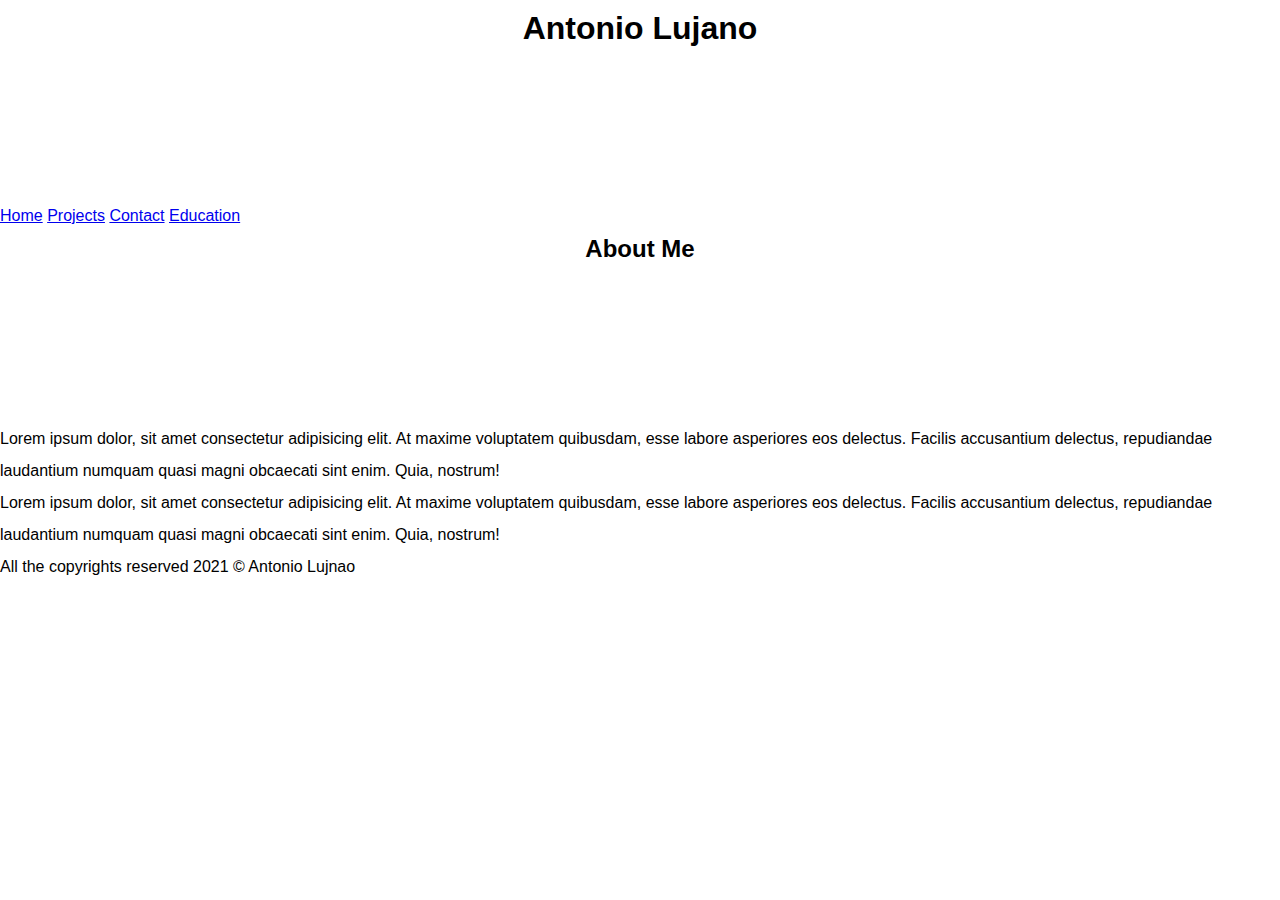
<file: Project/index.html>
<!DOCTYPE html>
<html lang="en">
<head>
    <meta charset="UTF-8">
    <meta http-equiv="X-UA-Compatible" content="IE=edge">
    <meta name="viewport" content="width=device-width, initial-scale=1.0">
    <link rel="stylesheet" href="css/style.css">
    <title>Antonio Lujnao</title>
    
</head>
<body>
    <header>
        <h1>Antonio Lujano</h1>
    </header>

        <nav>
            <a href="index.html">Home</a>
            <a href="projects.html">Projects</a>
            <a href="contact.html">Contact</a>
            <a href="education.html">Education</a>
        </nav>

        <main>
            <h2>About Me</h2>

            <p>Lorem ipsum dolor, sit amet consectetur adipisicing elit. At maxime voluptatem quibusdam, esse labore asperiores eos delectus. Facilis accusantium delectus, repudiandae laudantium numquam quasi magni obcaecati sint enim. Quia, nostrum!</p>

            <p>Lorem ipsum dolor, sit amet consectetur adipisicing elit. At maxime voluptatem quibusdam, esse labore asperiores eos delectus. Facilis accusantium delectus, repudiandae laudantium numquam quasi magni obcaecati sint enim. Quia, nostrum!</p>
        </main>

        <footprint>
            <p>All the copyrights reserved 2021 &copy; Antonio Lujnao</p>
        </footprint>
</body>
</html>
</file>
<file: Project/css/style.css>
/*general*/
*{
    margin:0;
    padding:0px;
}
body{
    font-family:'Open Sans', sans-serif;   
}
h1,h2,h3,h4{
    text-align:center;
    margin-top:10px;
    margin-bottom:10pc;

}
p{
    font-size:16px;
    line-height:2;
}
/*utilitites*/
.container{
    width:80%;
    margin-left:auto;
    margin-right:auto;
}
/*header*/
.site header{
    height:200px;
    background-color:white;
}
.site header h1{
    color:white;

}
.site header p{
    color:white;
    font-size:18px;
    text-align:center;
}

/*menu*/
.menu{
    background-color:red;
    text-align: center;
    padding: 10px;
}
.menu a{
    font-size:18px;
    text-decoration: none;
}
</file>
